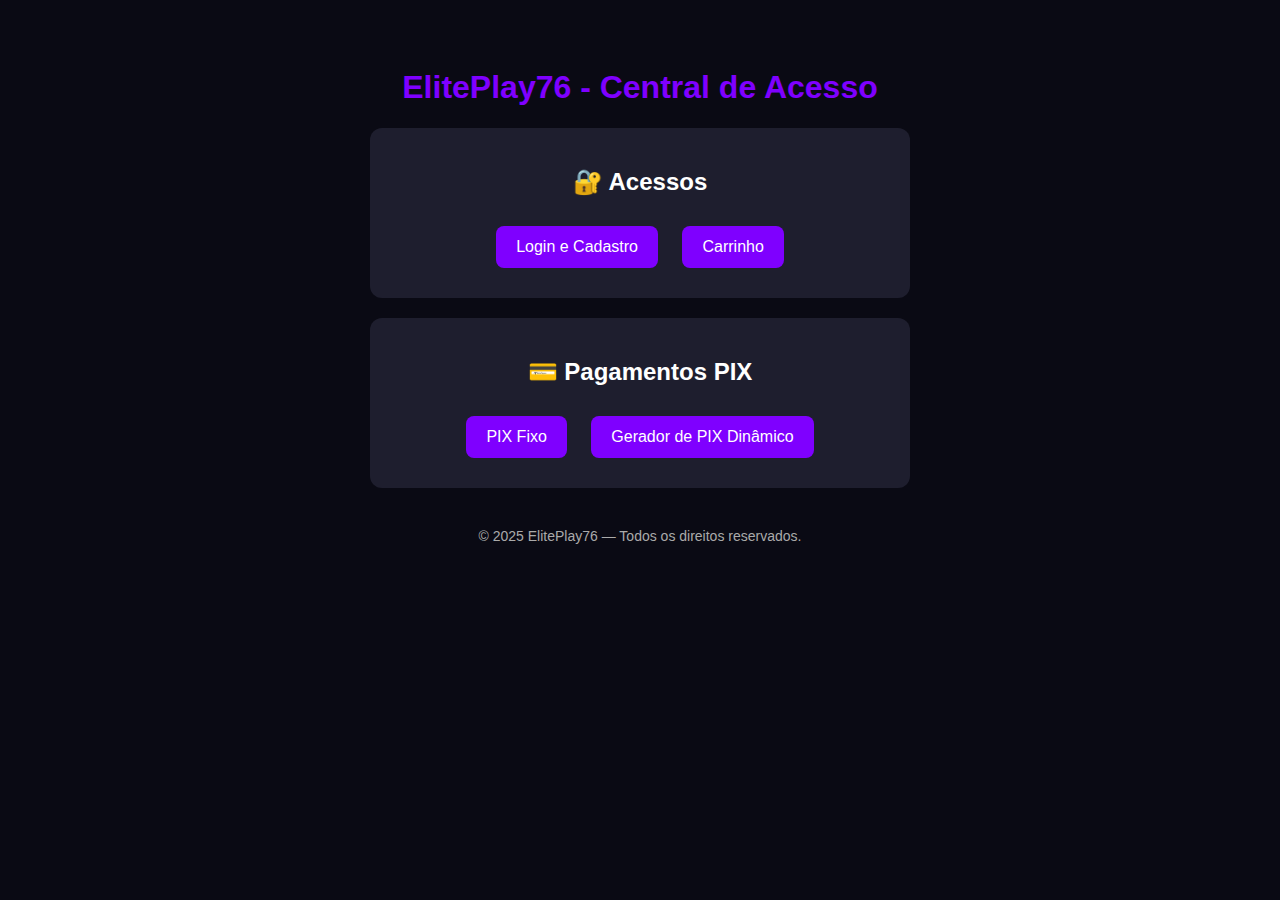
<file: index.html>
<!DOCTYPE html>
<html lang="pt-BR">
<head>
  <meta charset="UTF-8">
  <meta name="viewport" content="width=device-width, initial-scale=1">
  <title>ElitePlay76 - Central</title>
  <style>
    body {
      background-color: #0a0a14;
      color: #fff;
      font-family: Arial, sans-serif;
      text-align: center;
      padding: 40px;
    }
    h1 {
      color: #7f00ff;
    }
    .section {
      background-color: #1e1e2e;
      padding: 20px;
      margin: 20px auto;
      border-radius: 12px;
      max-width: 500px;
    }
    a.button {
      display: inline-block;
      margin: 10px;
      padding: 12px 20px;
      background-color: #7f00ff;
      color: #fff;
      text-decoration: none;
      border-radius: 8px;
    }
    a.button:hover {
      background-color: #5500aa;
    }
  </style>
</head>
<body>

<h1>ElitePlay76 - Central de Acesso</h1>

<div class="section">
  <h2>🔐 Acessos</h2>
  <a class="button" href="login.html">Login e Cadastro</a>
  <a class="button" href="carrinho.html">Carrinho</a>
</div>

<div class="section">
  <h2>💳 Pagamentos PIX</h2>
  <a class="button" href="pagamento_pix.html">PIX Fixo</a>
  <a class="button" href="gerador_pix.html">Gerador de PIX Dinâmico</a>
</div>

<footer style="margin-top: 40px; font-size: 14px; color: #aaa;">
  © 2025 ElitePlay76 — Todos os direitos reservados.
</footer>

</body>
</html>
</file>
